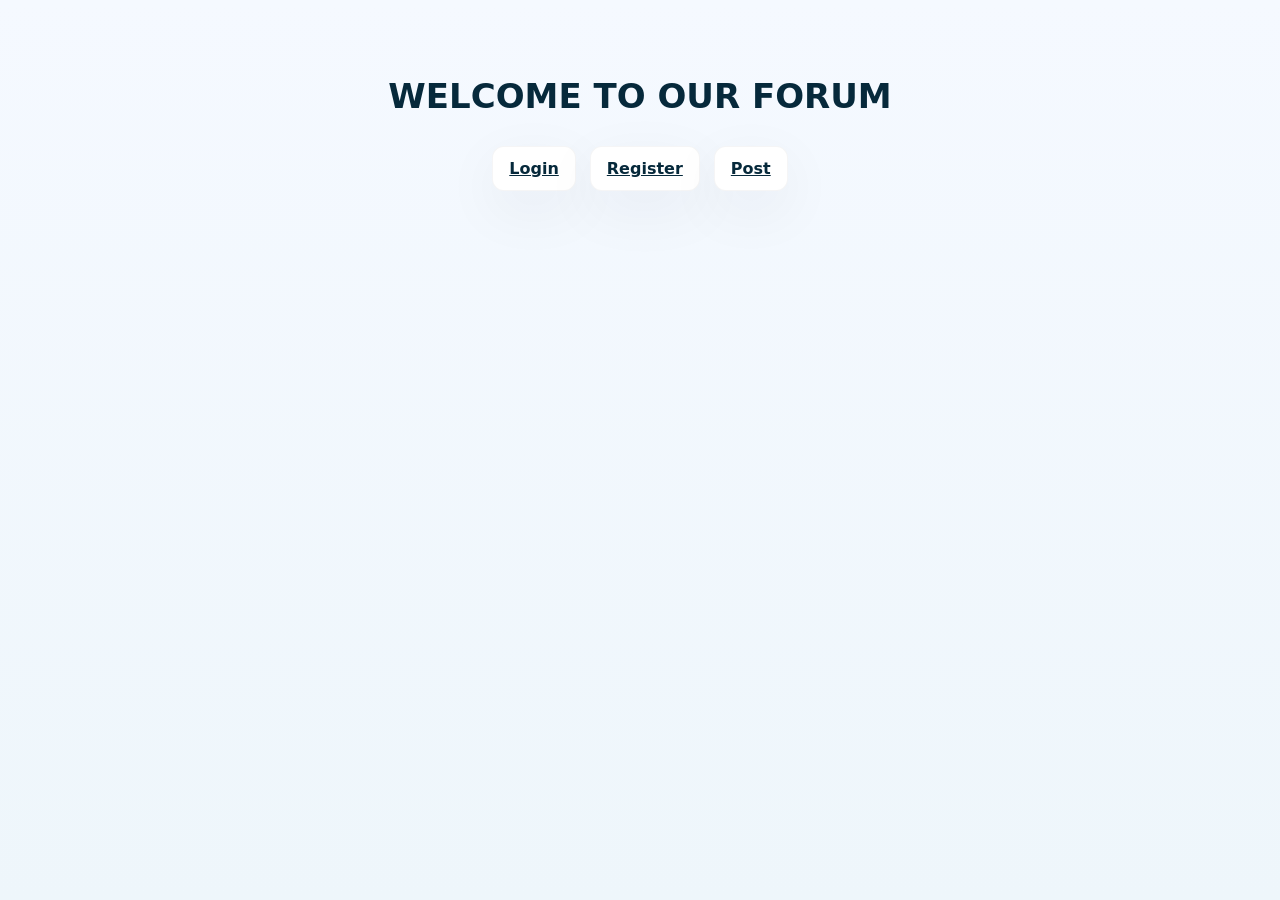
<file: templates/index.html>
<!DOCTYPE html>


<head>
    <link rel="stylesheet" href="/static/index.css"/>
</head>


<body>


    <h1>WELCOME TO OUR FORUM</h1>
    <div>
        <a href="/login">Login</a>
        <a href="/signup">Register</a>
        <a href="/post">Post</a>
    </div>

</body>
</file>
<file: static/index.css>
/* index.css - for index.html (light theme, dark buttons) */
:root{
  --bg: #f5f9ff;
  --panel: #ffffff;
  --muted: #384a57;
  --dark-btn: #0f1724;
  --dark-btn-2: #1f2937;
  --radius:12px;
  --shadow: 0 18px 60px rgba(10,25,47,0.06);
  --ui: "Inter", system-ui, Arial, sans-serif;
}

*{box-sizing:border-box}
body{margin:0;font-family:var(--ui);background:linear-gradient(180deg,#f5f9ff,#eef6fb);color:#0b1720;min-height:100vh;display:flex;flex-direction:column;align-items:center;justify-content:flex-start;padding:40px}

/* title */
body > h1{
  text-align:center;margin-top:36px;margin-bottom:12px;font-size:34px;color:#06293b;
}

/* links row */
body > div{display:flex;gap:14px;justify-content:center;margin-top:18px}
body > div a{
  padding:12px 16px;border-radius:12px;background:var(--panel);border:1px solid rgba(11,17,32,0.04);
  box-shadow:var(--shadow);color:#06293b;font-weight:600;transition:transform .12s ease,box-shadow .12s ease;
}
body > div a:hover{transform:translateY(-4px);box-shadow:0 28px 60px rgba(11,17,32,0.12)}

/* make links visually like dark buttons when used as CTA */
body > div a.cta{
  background:linear-gradient(180deg,var(--dark-btn),var(--dark-btn-2));color:#fff;border:none;
}
</file>
